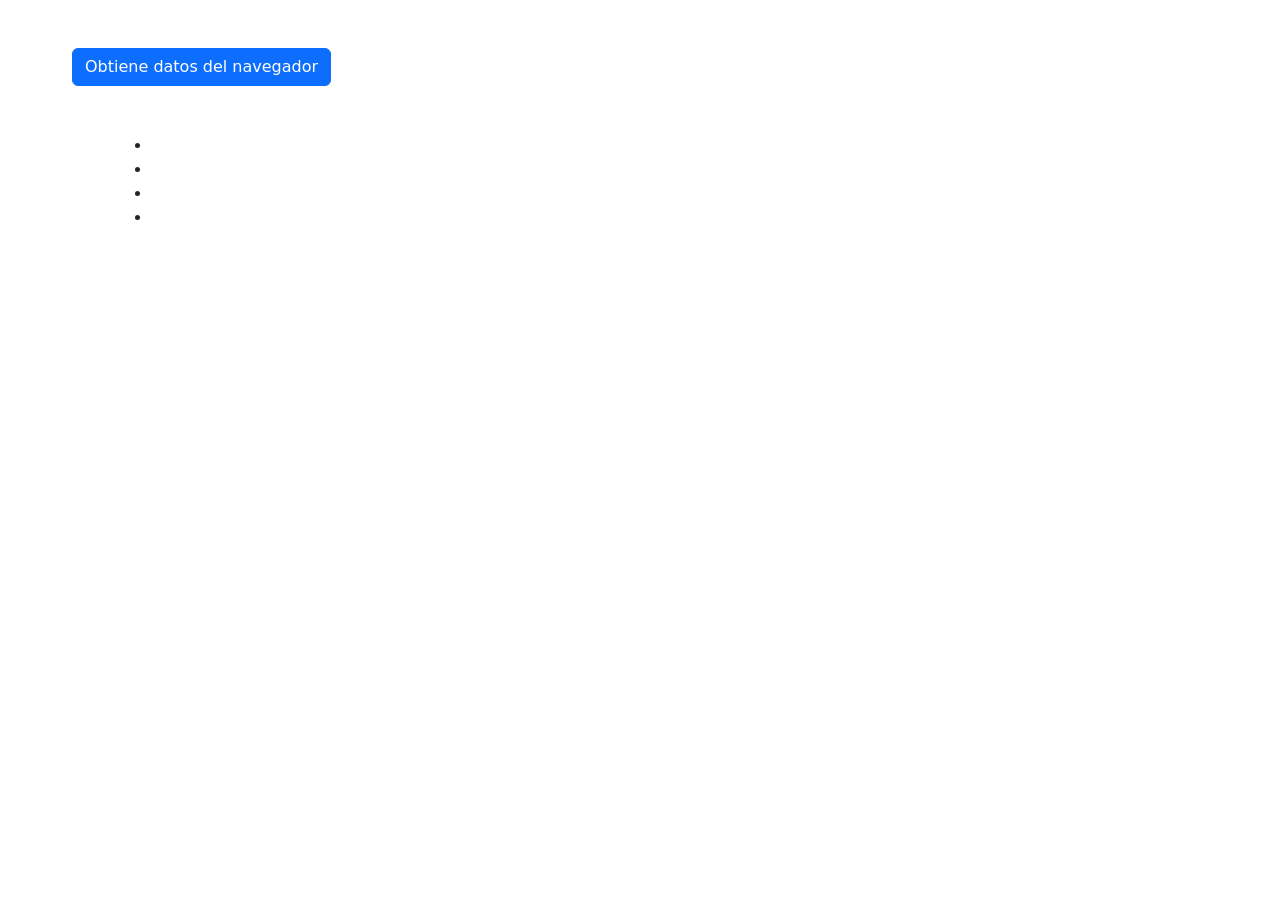
<file: Practica2/index.html>
<html lang="en">
<head>
    <meta charset="UTF-8">
    <meta http-equiv="X-UA-Compatible" content="IE=edge">
    <meta name="viewport" content="width=device-width, initial-scale=1.0">
    <title>Practica 2 navigator</title>

    <link href="https://cdn.jsdelivr.net/npm/bootstrap@5.0.2/dist/css/bootstrap.min.css" rel="stylesheet" integrity="sha384-EVSTQN3/azprG1Anm3QDgpJLIm9Nao0Yz1ztcQTwFspd3yD65VohhpuuCOmLASjC" crossorigin="anonymous">

</head>

<body>
    <body>
        <div class="container-fluid">
            <div class="row m-5">
                <div class="col-12">
                    <button onclick="obtieneDatos()" class="text-center btn btn-primary">Obtiene datos del navegador</button>
                    <ul class="m-5" id="navegador">
                        <li></li>
                        <li></li>
                        <li></li>
                        <li></li>
                    </ul>
                </div>
            </div>
        </div>
    
        <script>
            var navegador = document.getElementById("navegador")
    
            var datos = navegador.getElementsByTagName("li")
    
            function obtieneDatos() {
                datos[0].innerHTML = "El nombre del navegador es: " + navigator.appCodeName
                datos[1].innerHTML = "La version del navegador es: " + navigator.appVersion
                datos[2].innerHTML = "El estatus del internet es: " + navigator.onLine
                datos[3].innerHTML = "Plataforma: " + navigator.platform
            }
        </script>
        
    <script src="https://cdn.jsdelivr.net/npm/bootstrap@5.0.2/dist/js/bootstrap.bundle.min.js" integrity="sha384-MrcW6ZMFYlzcLA8Nl+NtUVF0sA7MsXsP1UyJoMp4YLEuNSfAP+JcXn/tWtIaxVXM" crossorigin="anonymous"></script>
</body>
</html>
</file>
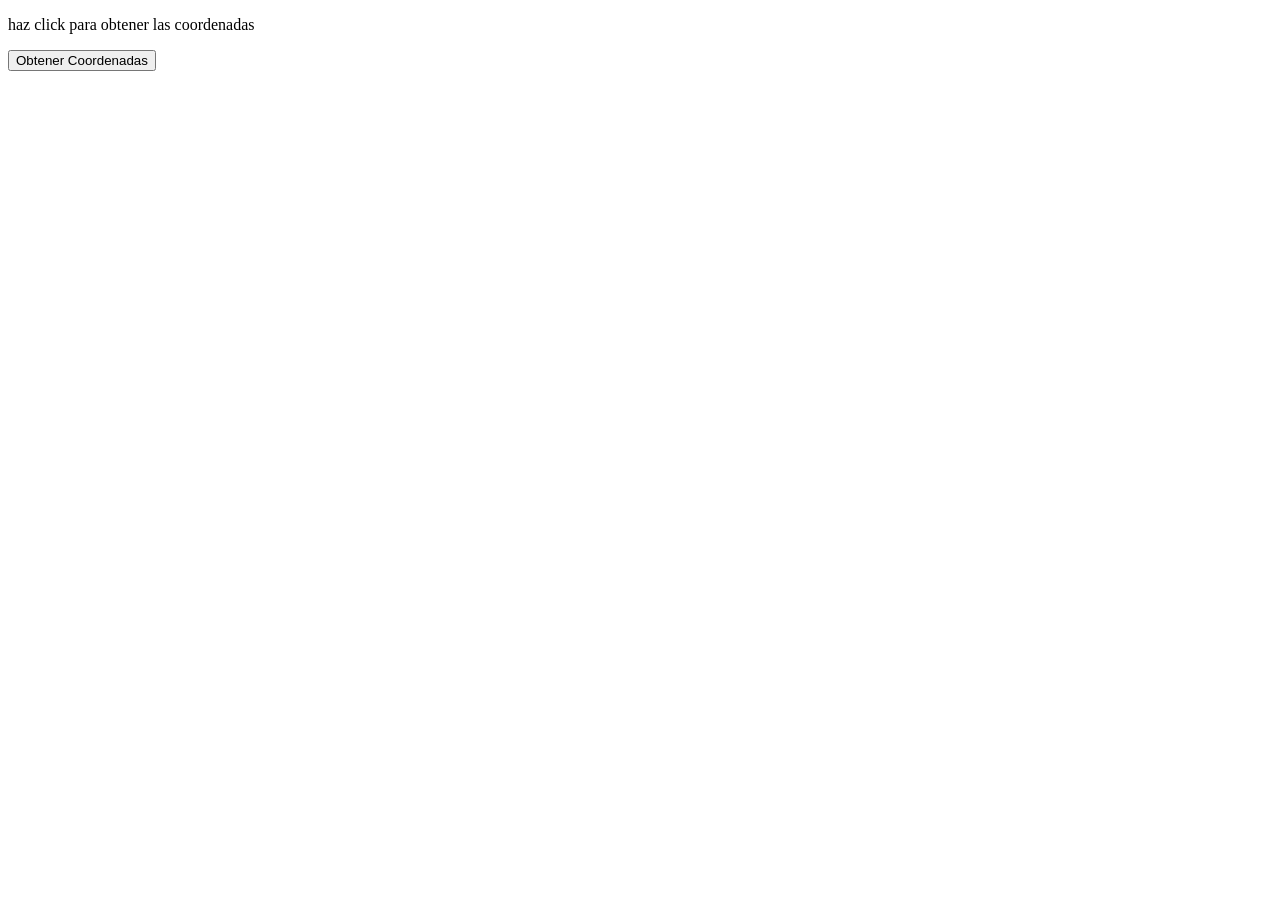
<file: Practica3/index.html>
<!DOCTYPE html>
<html lang="en">
<head>
    <meta charset="UTF-8">
    <meta http-equiv="X-UA-Compatible" content="IE=edge">
    <meta name="viewport" content="width=device-width, initial-scale=1.0">
    <title>Practica 3</title>
</head>
<body>
    
    <p>haz click para obtener las coordenadas</p>

    <button onclick="getLocation()">Obtener Coordenadas</button>

    <p id="mapa"> </p>

    <script>
        var mapa = document.getElementById("mapa")

        function getLocation(){

            if(navigator.geolocation){

                navigator.geolocation.getCurrentPosition(muestraPosicion);
            }
        }

        function muestraPosicion(posicion){

            mapa.innerHTML = "Latitud: " + posicion.coords.latitude + "<br>" + " Longitud: " + posicion.coords.longitude

        }

    </script>
</body>
</html>
</file>
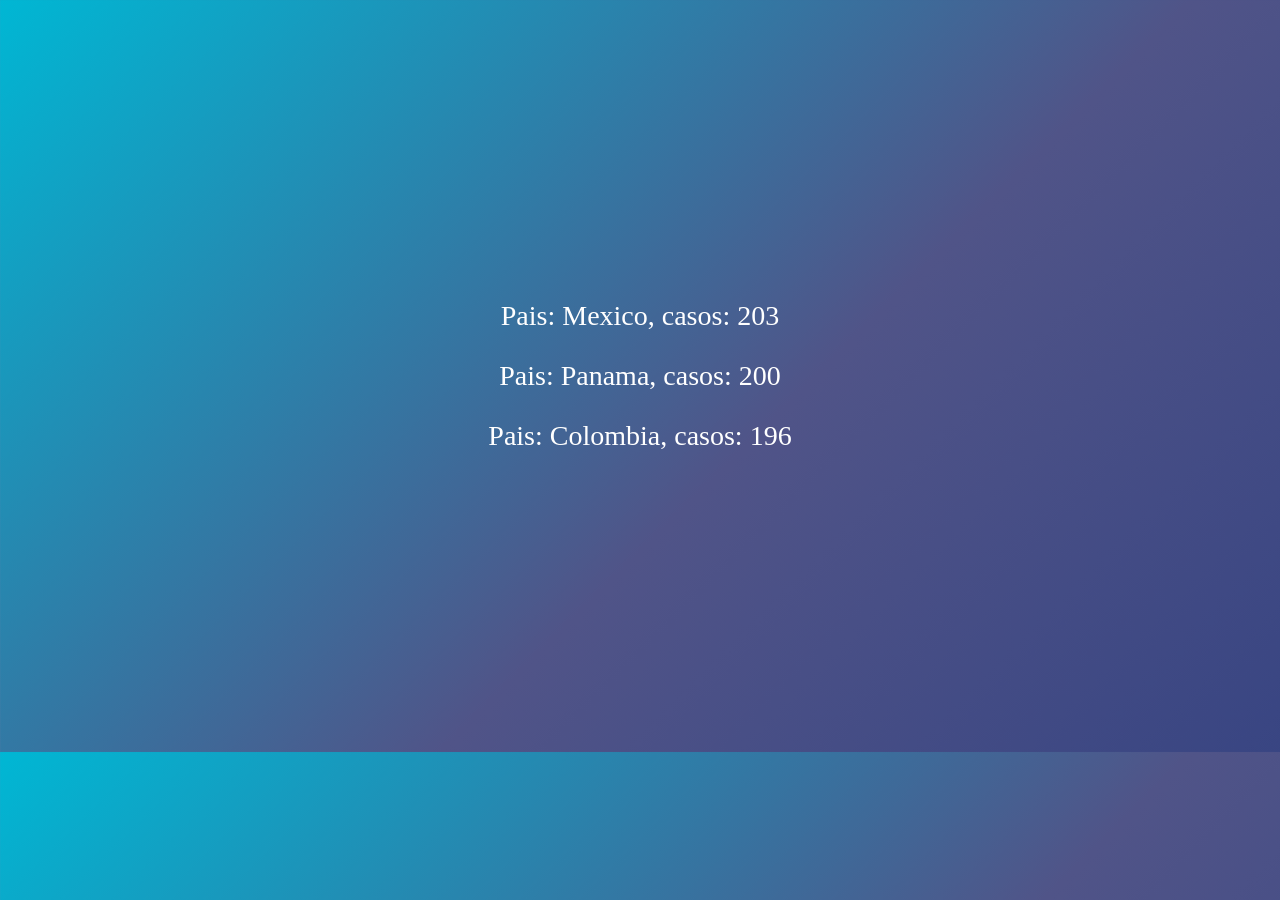
<file: fetch/practica1.html>
<!DOCTYPE html>
<html lang="en">

<head>
    <meta charset="UTF-8">
    <meta http-equiv="X-UA-Compatible" content="IE=edge">
    <meta name="viewport" content="width=device-width, initial-scale=1.0">
    <title>Practica Fetch 1</title>
    <link rel="stylesheet" href="style.css">
</head>

<body>

    <div id="paises" class="texto"></div>

    <script>
        var paises = document.getElementById("paises")

        fetch("datos.json")
            .then(function (response) {
                console.log();
                response.json().then(function (datos) {

                    datos.forEach(datos => {

                        console.log(datos);

                        let nombre = document.createElement("p");
                        nombre.textContent = "Pais: " + datos.country + ", casos: " + datos.cases
                        paises.appendChild(nombre);
                    });
                })
            });
    </script>
</body>

</html>
</file>
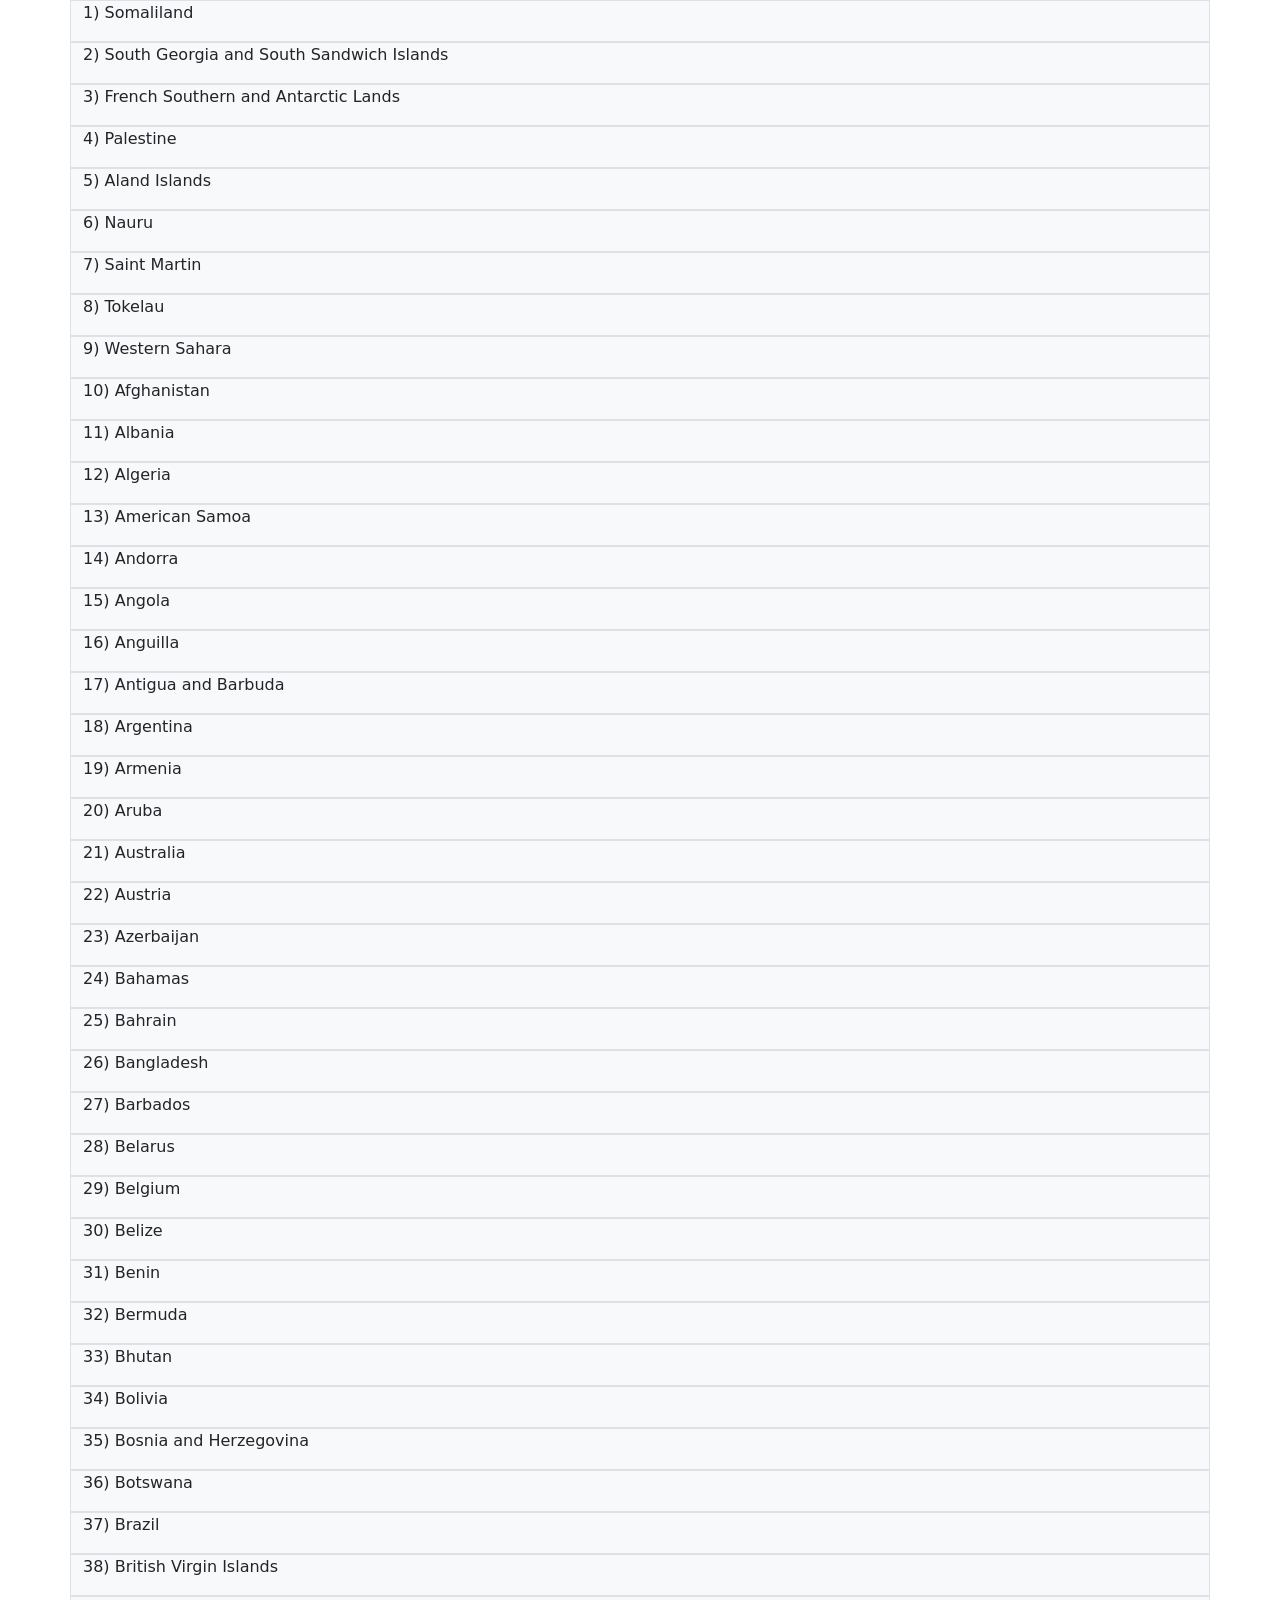
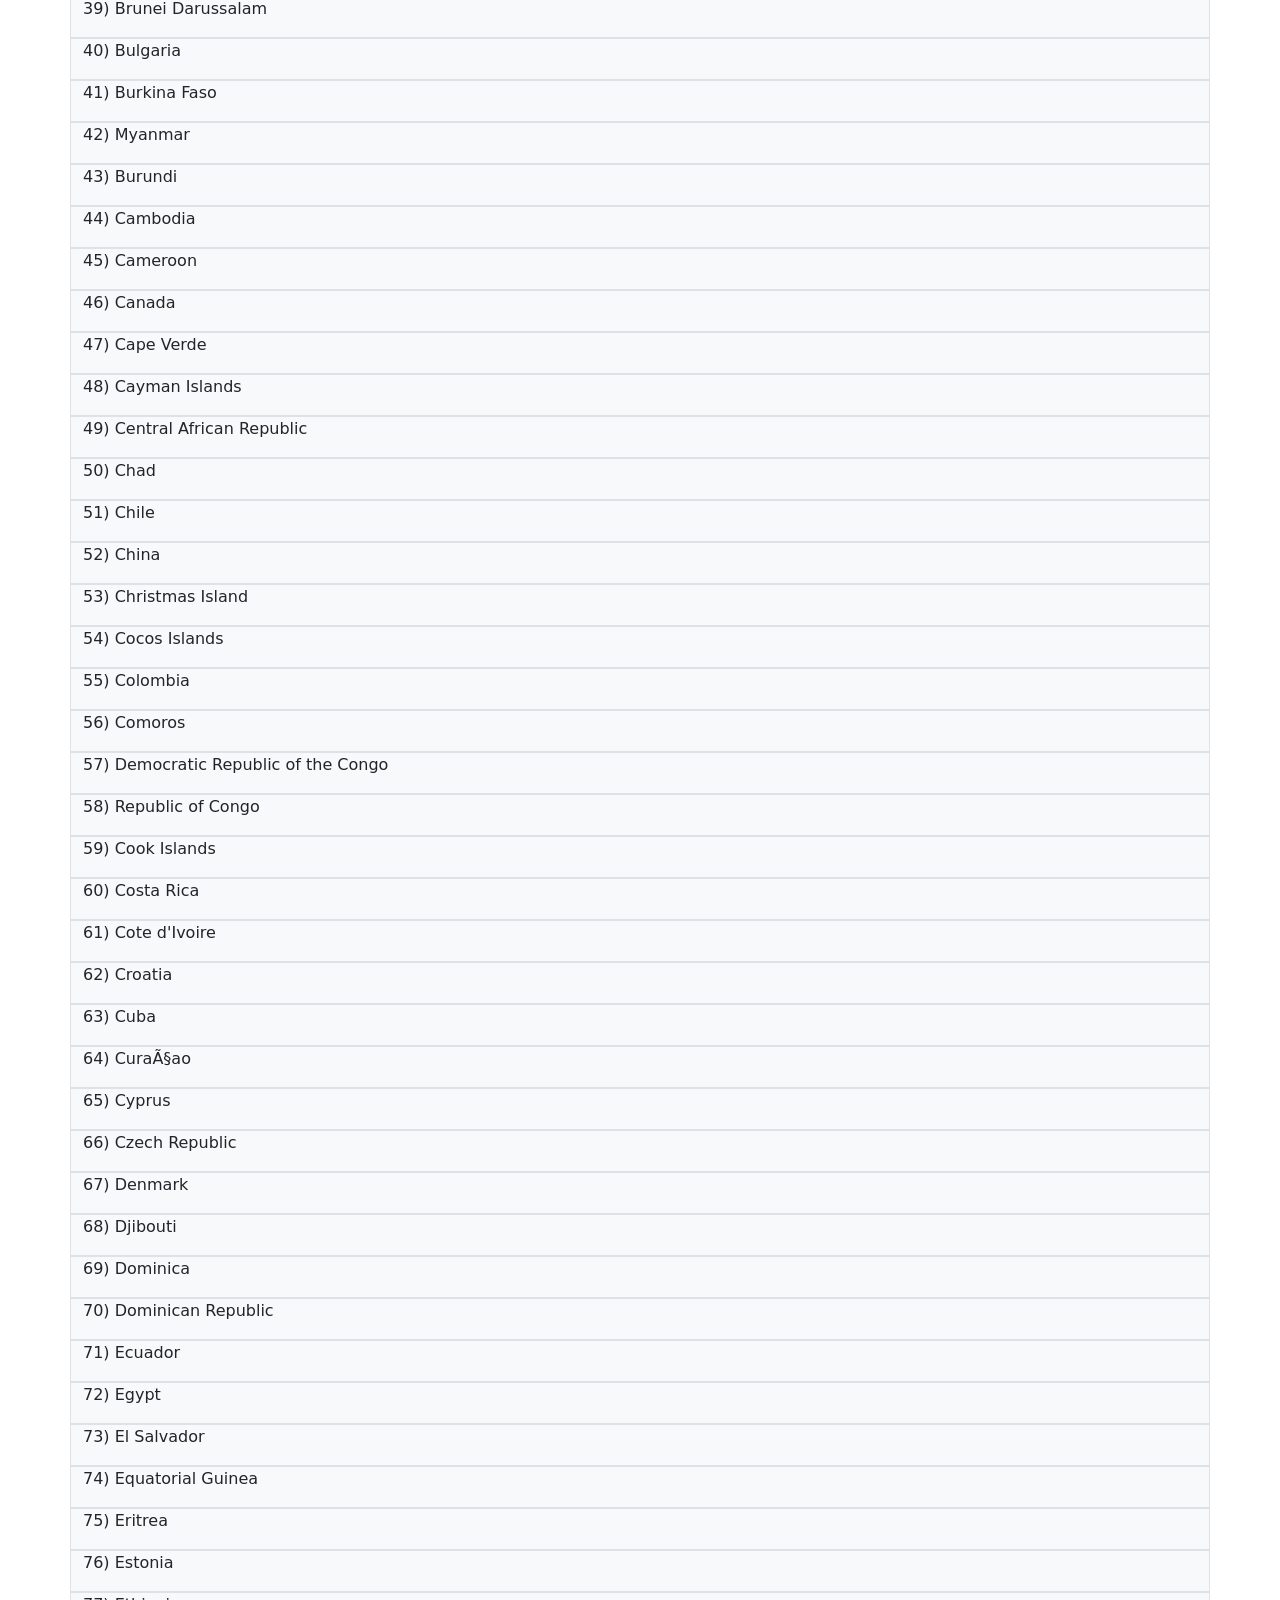
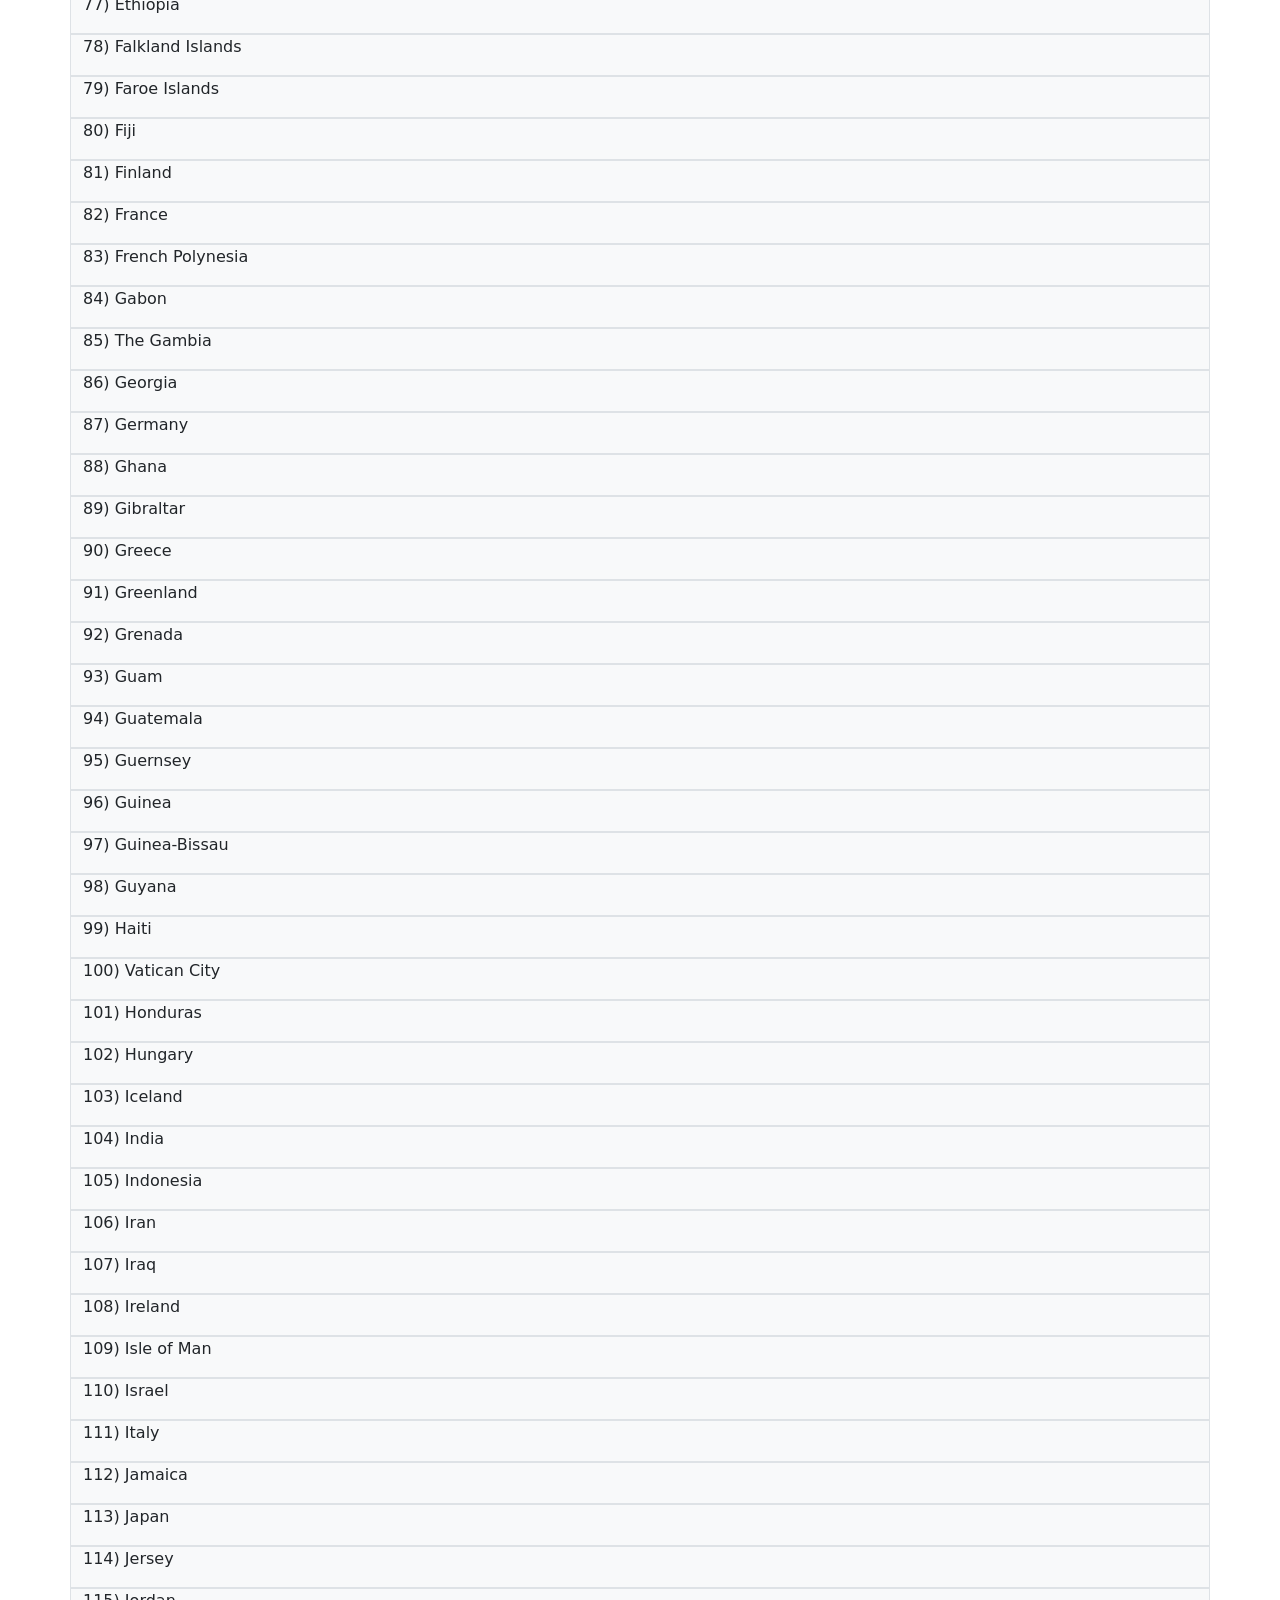
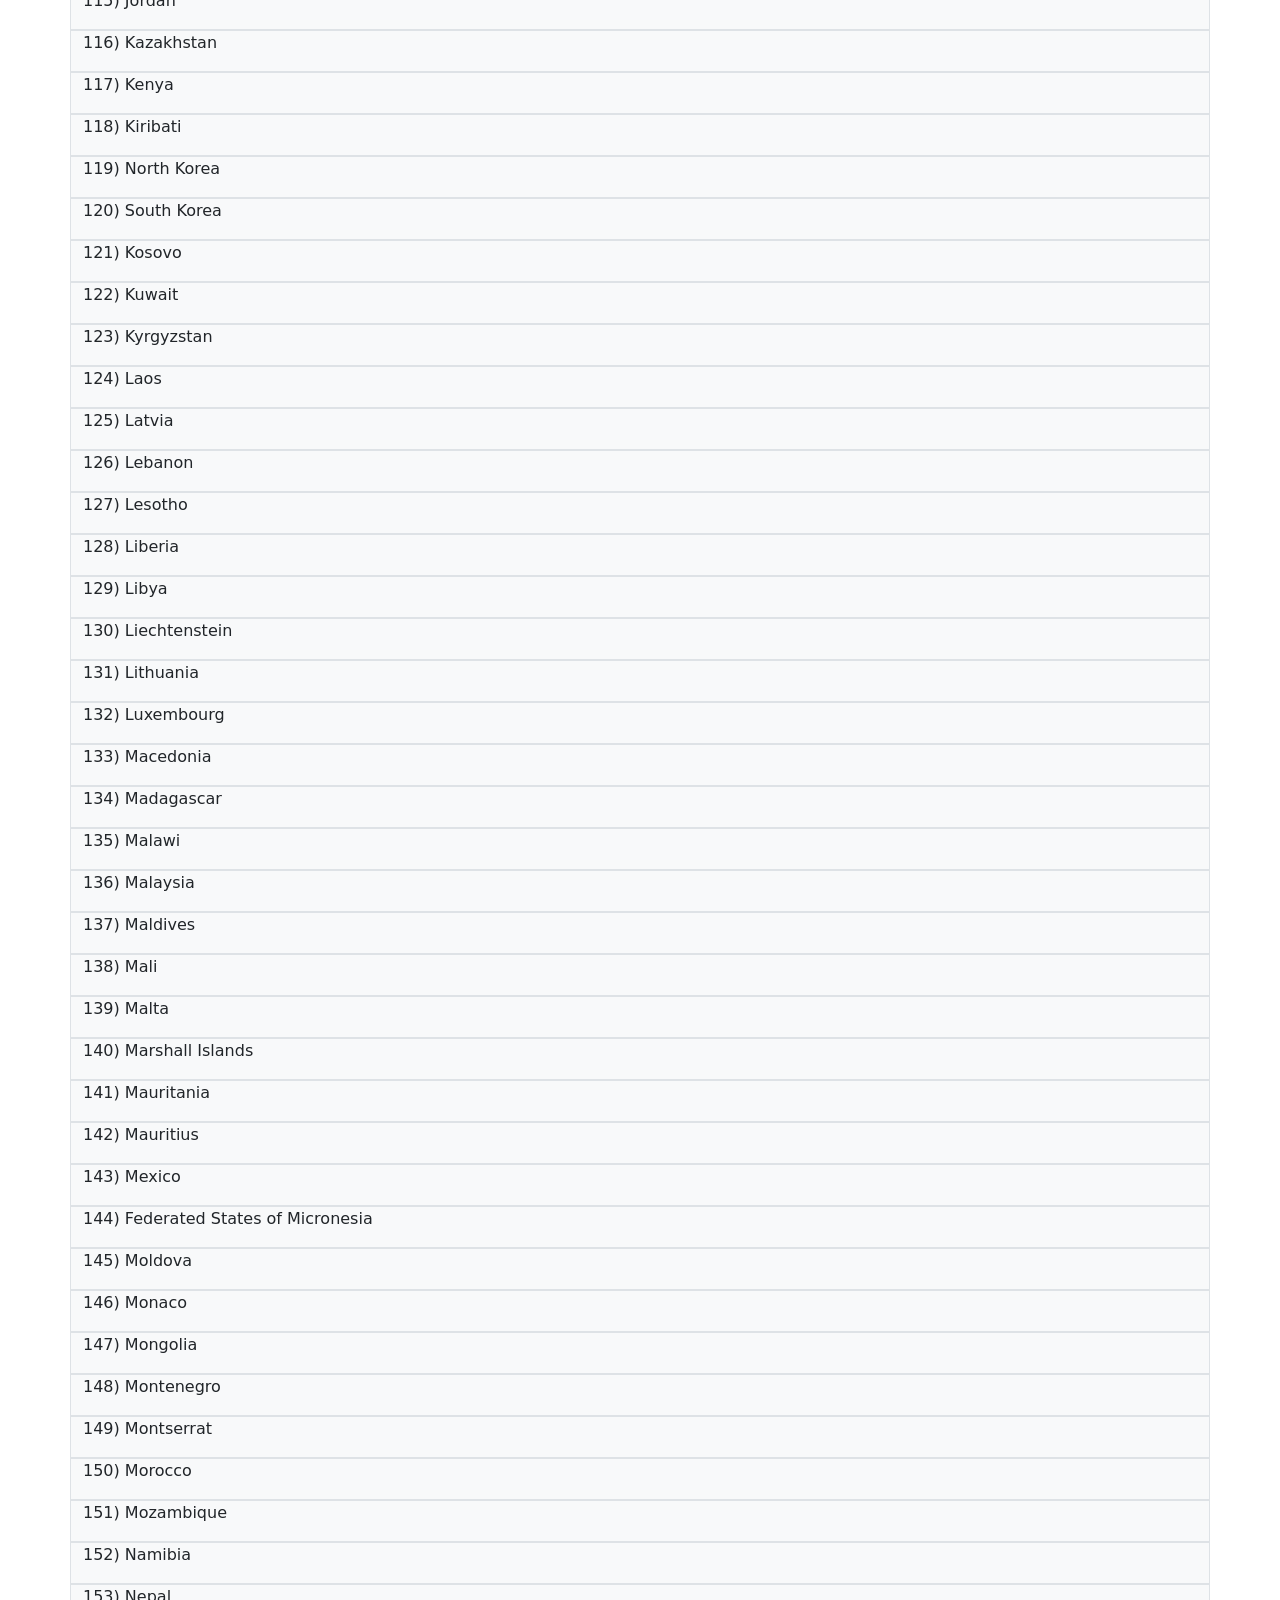
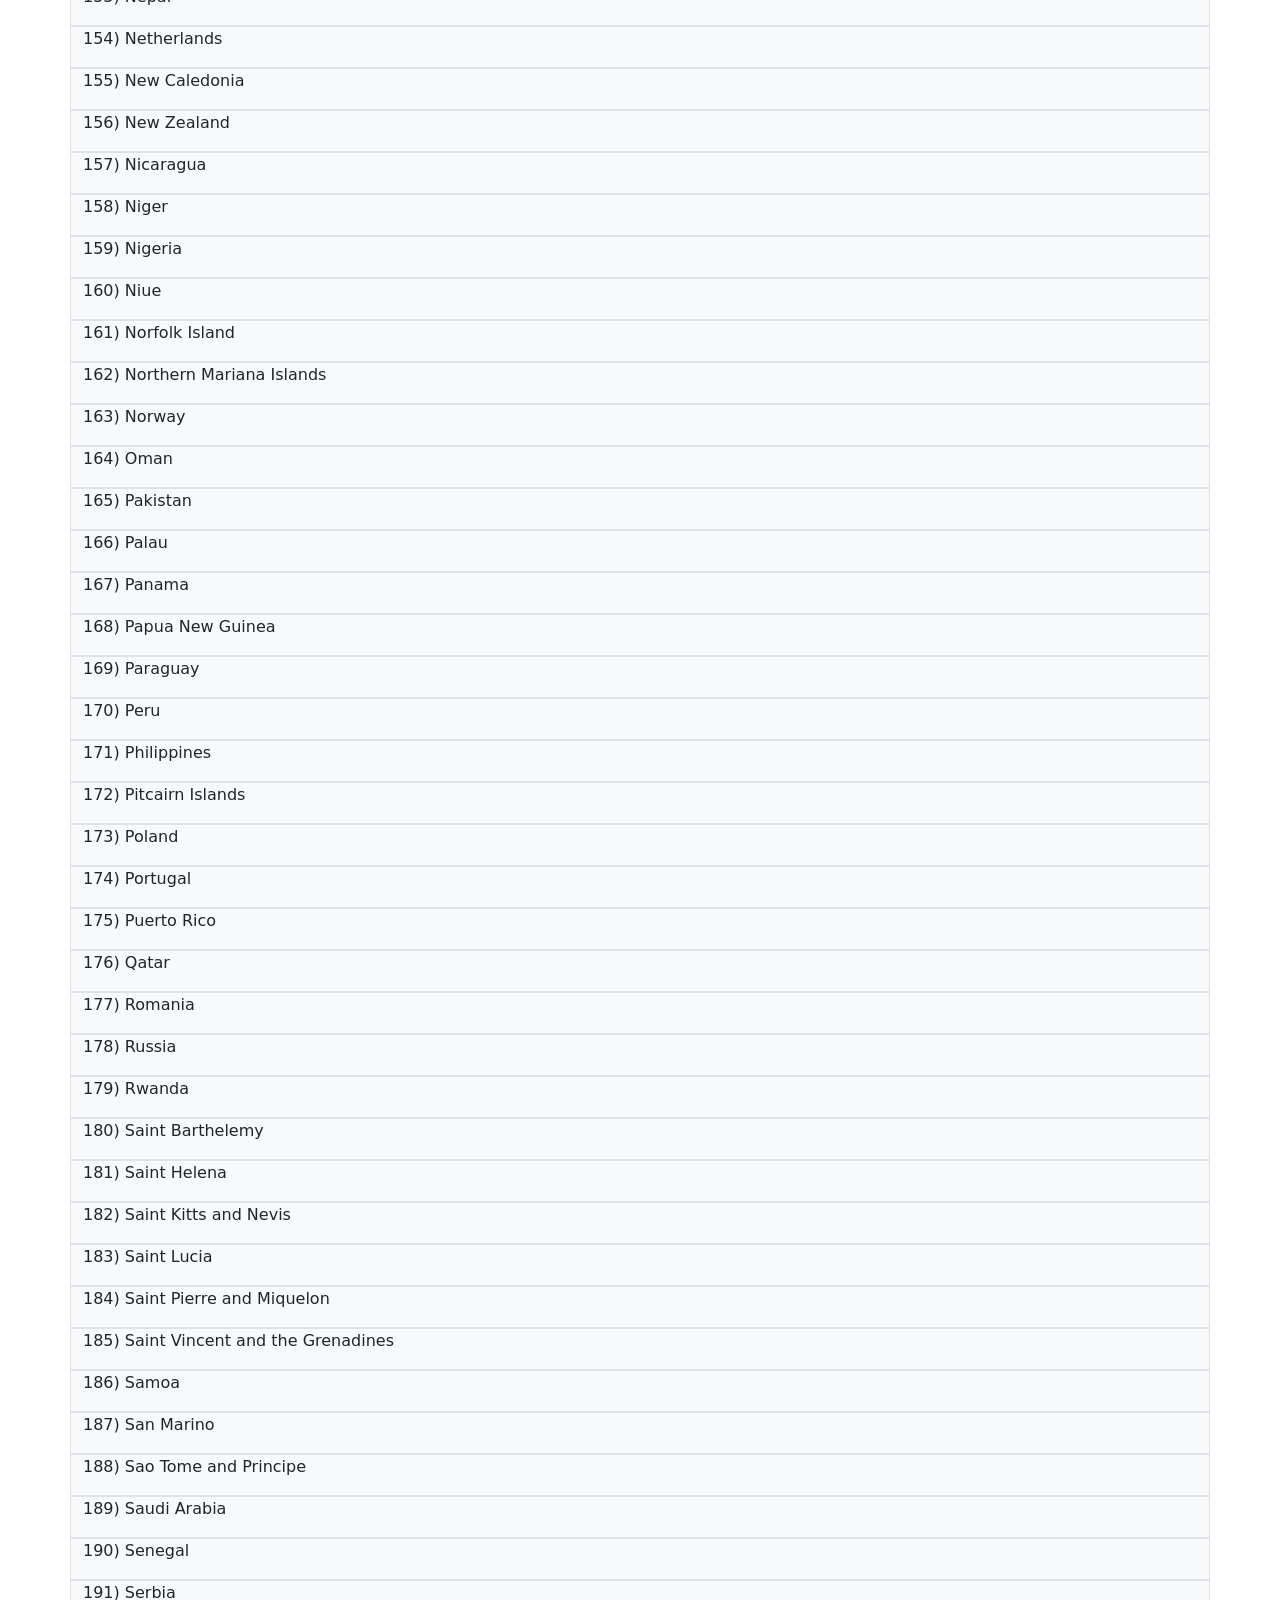
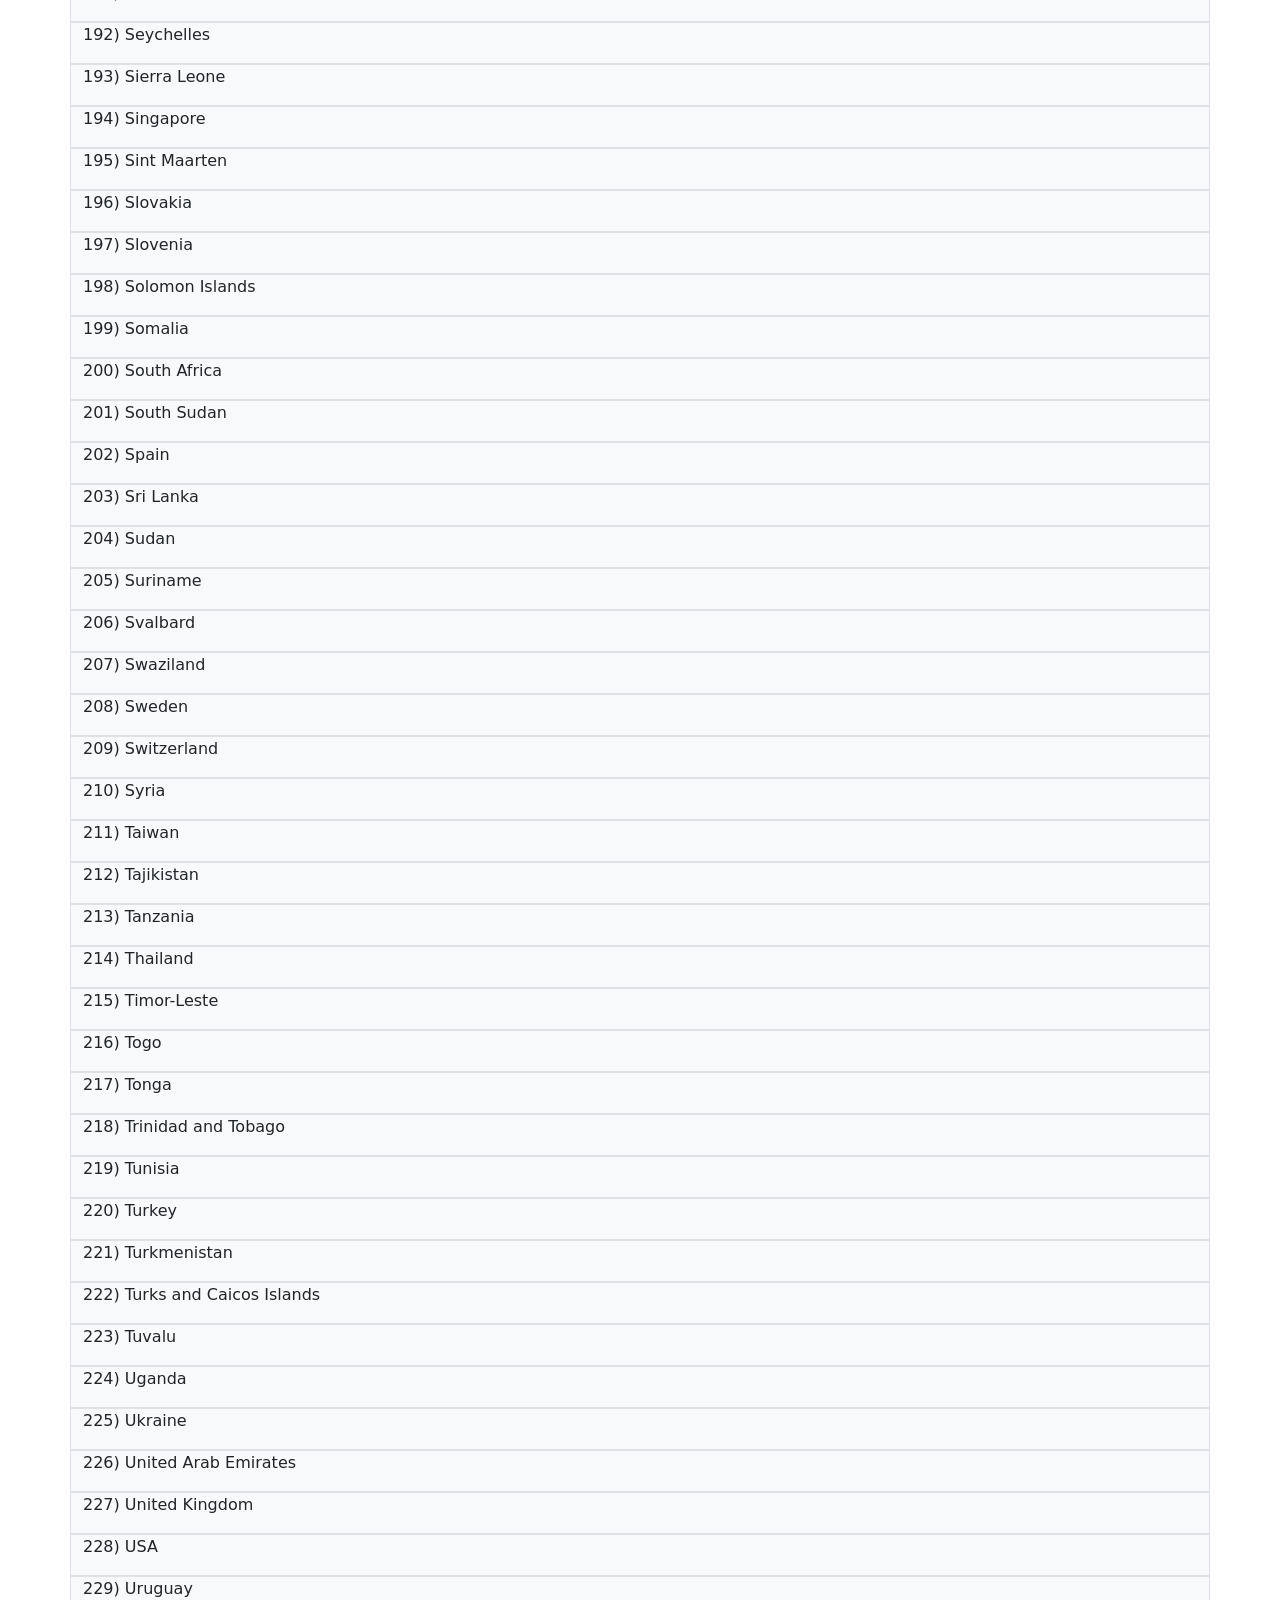
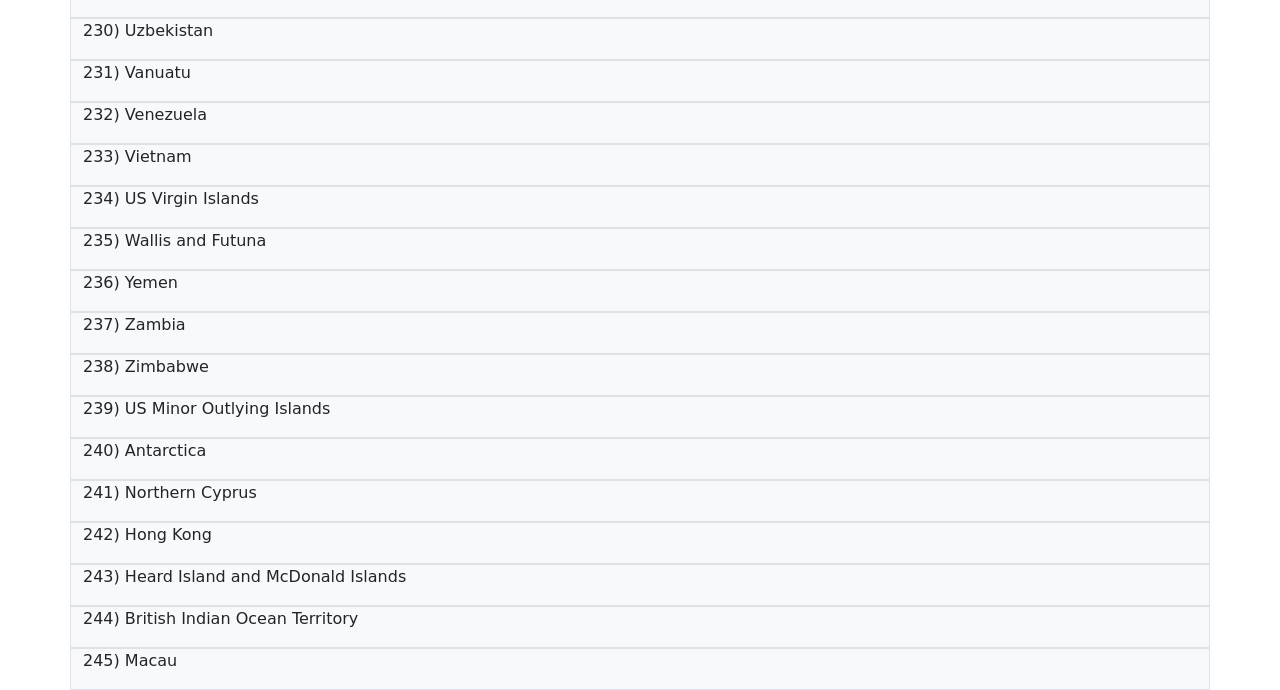
<file: fetch/practica2.html>
<!DOCTYPE html>
<html lang="en">

<head>
    <meta charset="UTF-8">
    <meta http-equiv="X-UA-Compatible" content="IE=edge">
    <meta name="viewport" content="width=device-width, initial-scale=1.0">
    <title>Practica Fetch 1</title>
</head>

<link href="https://cdn.jsdelivr.net/npm/bootstrap@5.0.2/dist/css/bootstrap.min.css" rel="stylesheet" integrity="sha384-EVSTQN3/azprG1Anm3QDgpJLIm9Nao0Yz1ztcQTwFspd3yD65VohhpuuCOmLASjC" crossorigin="anonymous">
<body>

    <div class="container" id="paises">
        <div class="row">
            <div class="col-12">
                
            </div>
        </div>
    </div>

    <script>
        var paises = document.getElementById("paises")

        fetch("paises.json")
            .then(function (response) {
                console.log();
                response.json().then(function (datos) {

                    let contador = 1;

                    datos.forEach(datos => {

                        let renglon = document.createElement("div");
                        renglon.className = "row border bg-light";
                        paises.appendChild(renglon);

                        let columna = document.createElement("div");
                        columna.className = "col-12";
                        renglon.appendChild(columna);

                        let nombre = document.createElement("p");
                        nombre.textContent = contador + ") " + datos.CountryName
                        columna.appendChild(nombre);

                        contador++;
                    });
                })
            });
    </script>

<script src="https://cdn.jsdelivr.net/npm/bootstrap@5.0.2/dist/js/bootstrap.bundle.min.js" integrity="sha384-MrcW6ZMFYlzcLA8Nl+NtUVF0sA7MsXsP1UyJoMp4YLEuNSfAP+JcXn/tWtIaxVXM" crossorigin="anonymous"></script>
</body>

</html>
</file>
<file: fetch/style.css>
body{
    background-image: linear-gradient(135deg
    ,#00B7D4, #505488, #2F3F80, #161569,
    #5A4894, #A950A1, #FF7CAE);
    background-size: 500%;
    animation: fanimado 10s infinite;
}

.texto{
    color: white;
    text-align: center;
    margin: 300px 0;
    font-size: 28px;
}

@keyframes fanimado {
    0%{
        background-position: 0% 50%;
    }
    50%{
        background-position: 100% 50%;
    }
    100%{
        background-position: 0% 50%;
    }
}
</file>
